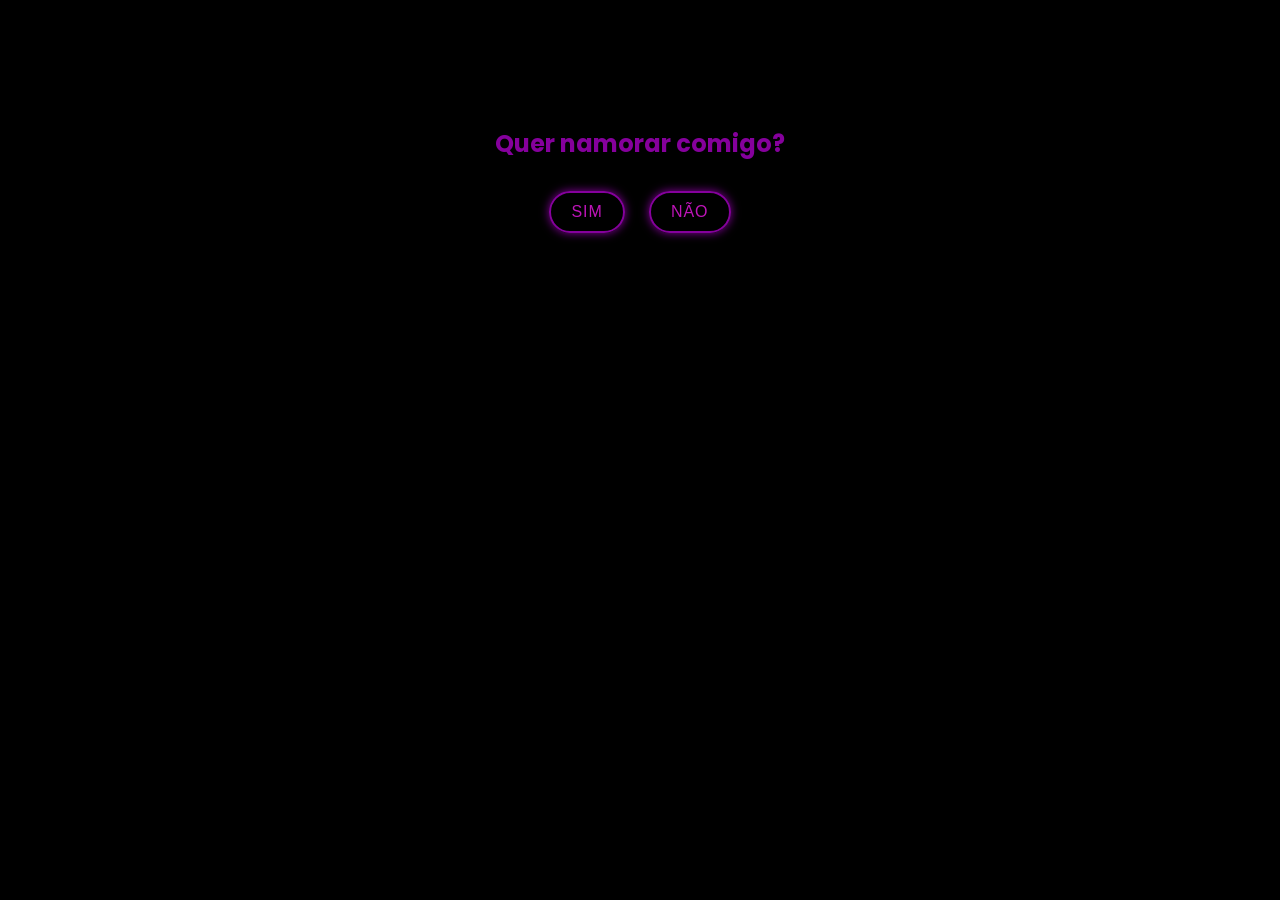
<file: pedido de namoro/pedido.html>
<!DOCTYPE html>
<html lang="pt-br">
<head>
    <meta charset="UTF-8">
    <meta name="viewport" content="width=device-width, initial-scale=1.0">
    <title>Quer namorar comigo?</title>
</head>
s

<body>
    <div id="conteudo">

        <h2>Quer namorar comigo?</h2>
        <button onclick="sim()">SIM</button>
        <button onclick="nao()">NÃO</button>
    </div>
</body>

<style>
@import url('https://fonts.googleapis.com/css2?family=Poppins:ital,wght@0,100;0,200;0,300;0,400;0,500;0,600;0,700;0,800;0,900;1,100;1,200;1,300;1,400;1,500;1,600;1,700;1,800;1,900&display=swap');
    body {
        background-color: #000000;
    }
    #conteudo {
        text-align: center;
        margin-top: 100px;
        align-items: center;
        min-height: 100px;
    }
    h2 {
        color: #85009c;
        font-family: 'Poppins', sans-serif;
        font-size: 24px;
        margin-bottom: 20px;
    }
    button {
        padding: 10px 20px;
        font-size: 16px;
        background-color: transparent;
        color: #be14b8;
        border: #85009c solid 2px;
        cursor: pointer;
        border-radius: 50px;
        box-shadow: #85009c 0px 0px 10px;
        letter-spacing: 1px;
        text-decoration: none;
        transition: all 0.3s ease;
        margin: 10px;
    }
</style>

<script>
    function sim() {
        alert("parabens, você aceitou namorar comigo, agora é só ser feliz comigo <3");
    }
    function nao() {
        alert("erro tente novamente <3");
        
    }
</script>
</html>
</file>
